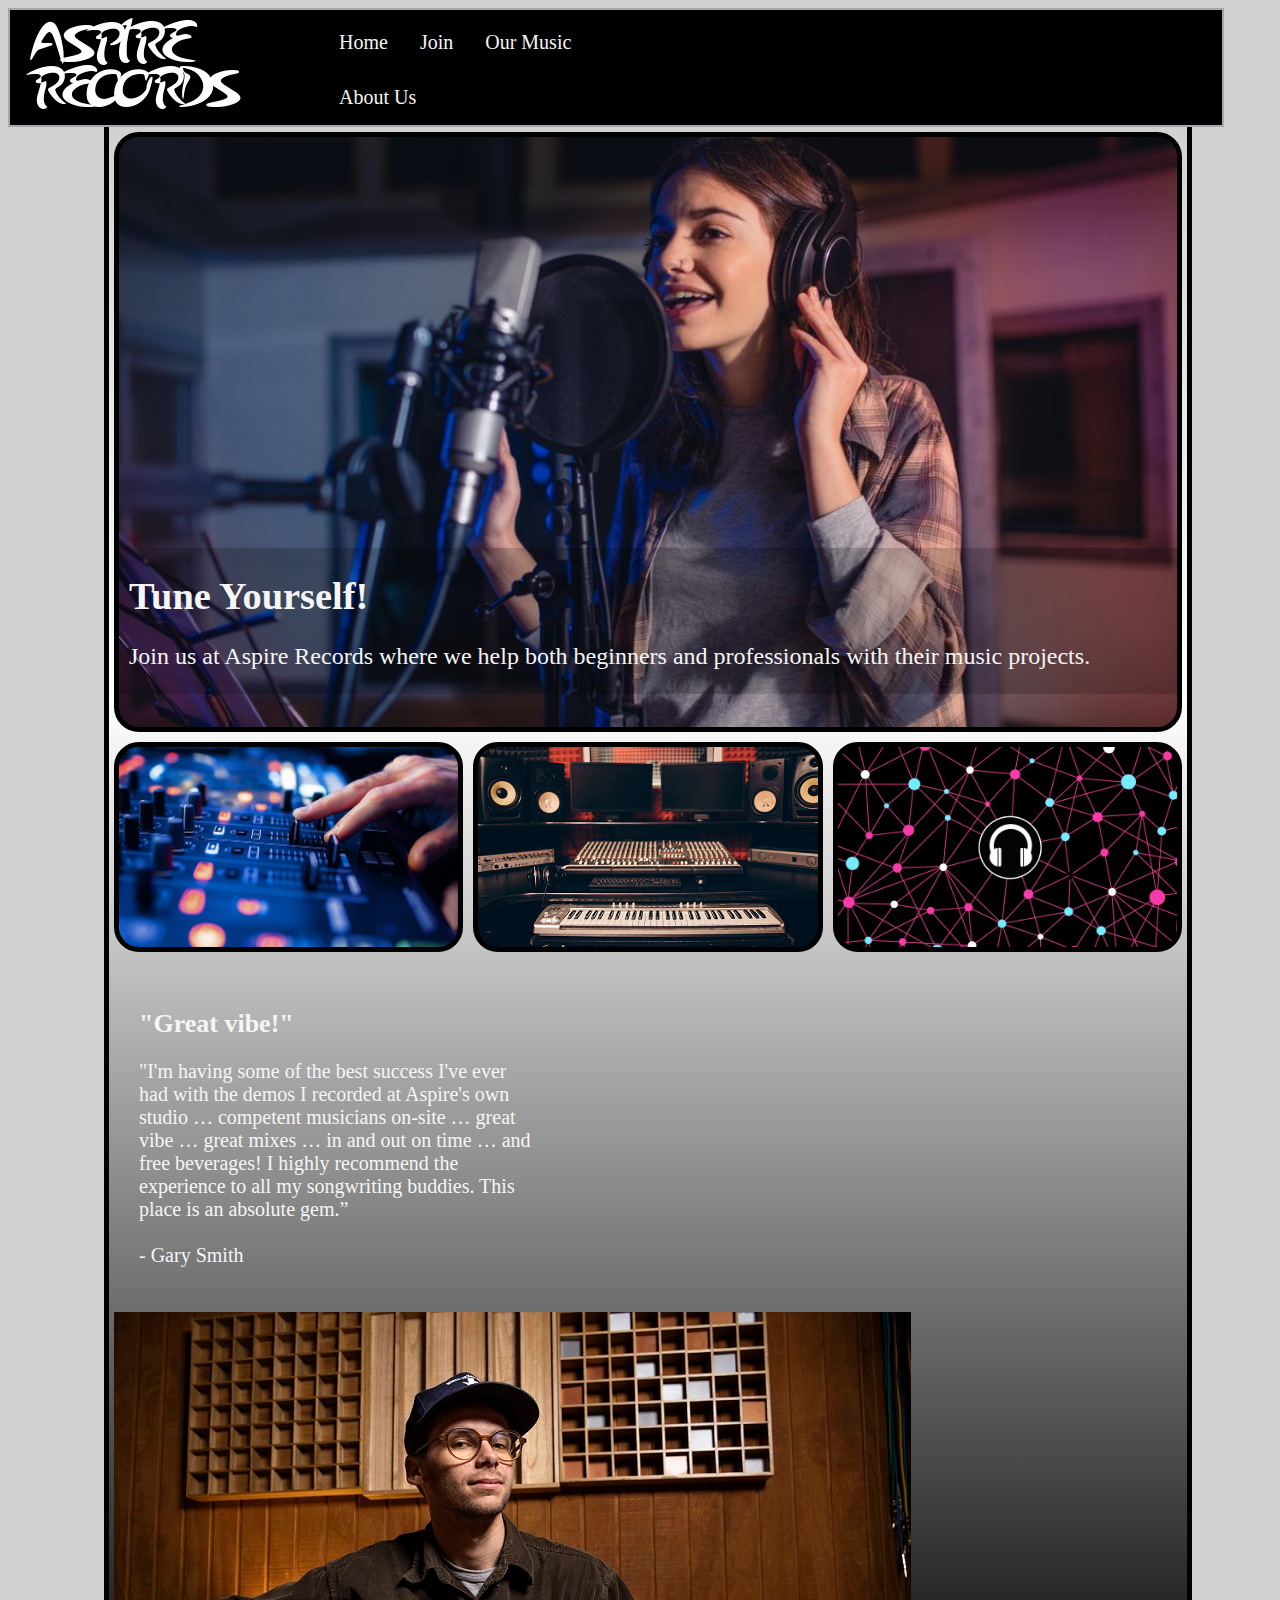
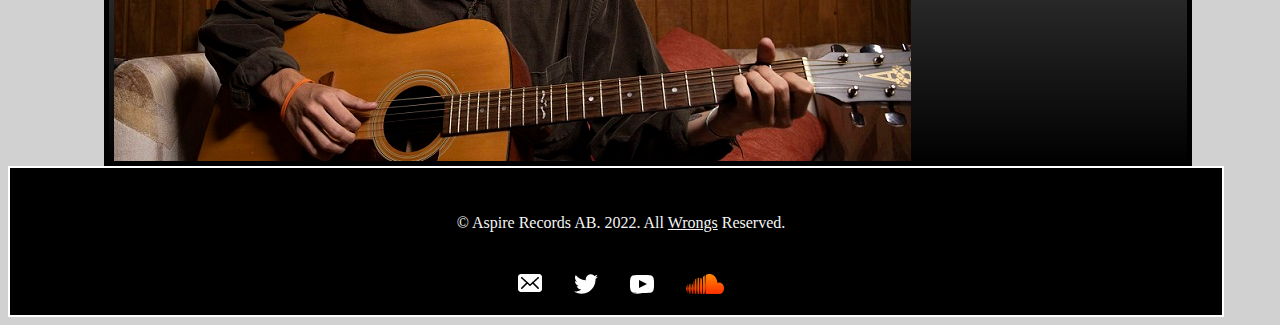
<file: index.html>
<!DOCTYPE html>
<html lang="en">
<head>
    <meta charset="UTF-8">
    <meta http-equiv="X-UA-Compatible" content="IE=edge">
    <meta name="viewport" content="width=device-width, initial-scale=1.0">
    <link rel="stylesheet" href="css/general.css"> <!-- Delad CSS för respektive sidor -->
    <link rel="stylesheet" href="css/home.css"> <!-- Patricks sida -->
    <link rel="stylesheet" href="css/join.css"> <!-- Ehsans sida -->
    <link rel="stylesheet" href="css/music.css"> <!-- Carls sida -->
    <title>Aspire Records - Tune Yourself</title>
</head>
<body>
    <div id="header-container">
        <div id="header-logo">
            <a href="index.html">
                <img src="img/aspire_header_logo1b.png" alt="Aspire Records Logo" height="100px">
            </a>
        </div>
         <div id="navrrow">
            <ul>
                <li><a href="index.html">Home</a></li>
                <li><a href="join.html">Join</a></li>
                <li><a href="music.html">Our Music</a></li>
                <li><a href="about.html">About Us</a></li>
            </ul>
         </div>
    </div>

    <div id="main-container">
        <div class="welcome-image1">
            <div class="welctext1">
                <h1>Tune Yourself!</h1>
                <p>Join us at Aspire Records where we help both beginners and professionals with their music projects.</p>
            </div>
        </div>

        <div class="zoom">
            <section class="showbox1">
                <p class="mixtxt">Mixing</p>
            </section>
        </div>
        <div class="zoom">
            <section class="showbox2">
                <p class="mastxt">Mastering</p>
            </section>
        </div>
        <div class="zoom">
            <section class="showbox3">
                <p class="distxt">Distribution</p>
            </section>
        </div>

        <div id="inspiration-container">
            <section class="quote1">
                <article>
                    <h2>"Great vibe!"</h2>
                    <p>
                        "I'm having some of the best success I've ever had with the demos I recorded
                        at Aspire's own studio … competent musicians on-site … great vibe … great mixes …
                        in and out on time … and free beverages! I highly recommend the experience to all
                        my songwriting buddies. This place is an absolute gem.”
                        <br><br>
                        - Gary Smith
                    </p>
                </article>
            </section>
            <img src="img/gary_smith1.jpg" alt="Gary Smith">
            <section>
                
            </section>
            <section>

            </section>
        </div>
    </div>

    <div id="footer-container">
        <section class="footer1">
            <p>© Aspire Records AB. 2022. All <u>Wrongs</u> Reserved.</p>
        </section>
        <section class="footer2">
            <ul>
                <li><a href="mailto:email@us.com"><img src="img/email1.png" alt="Email Logo"></a></li>
                <li><a href="https://twitter.com/" target="_blank"><img src="img/twitter1.png" alt="Twitter Logo"></a></li>
                <li><a href="https://www.youtube.com/" target="_blank"><img src="img/youtube1.png" alt="YouTube Logo"></a></li>
                <li><a href="https://soundcloud.com/" target="_blank"><img src="img/soundcloud1.png" alt="SoundCloud Logo" height="20px" width="38px"></a></li>
            </ul>
        </section>
    </div>
</body>
</html>
</file>
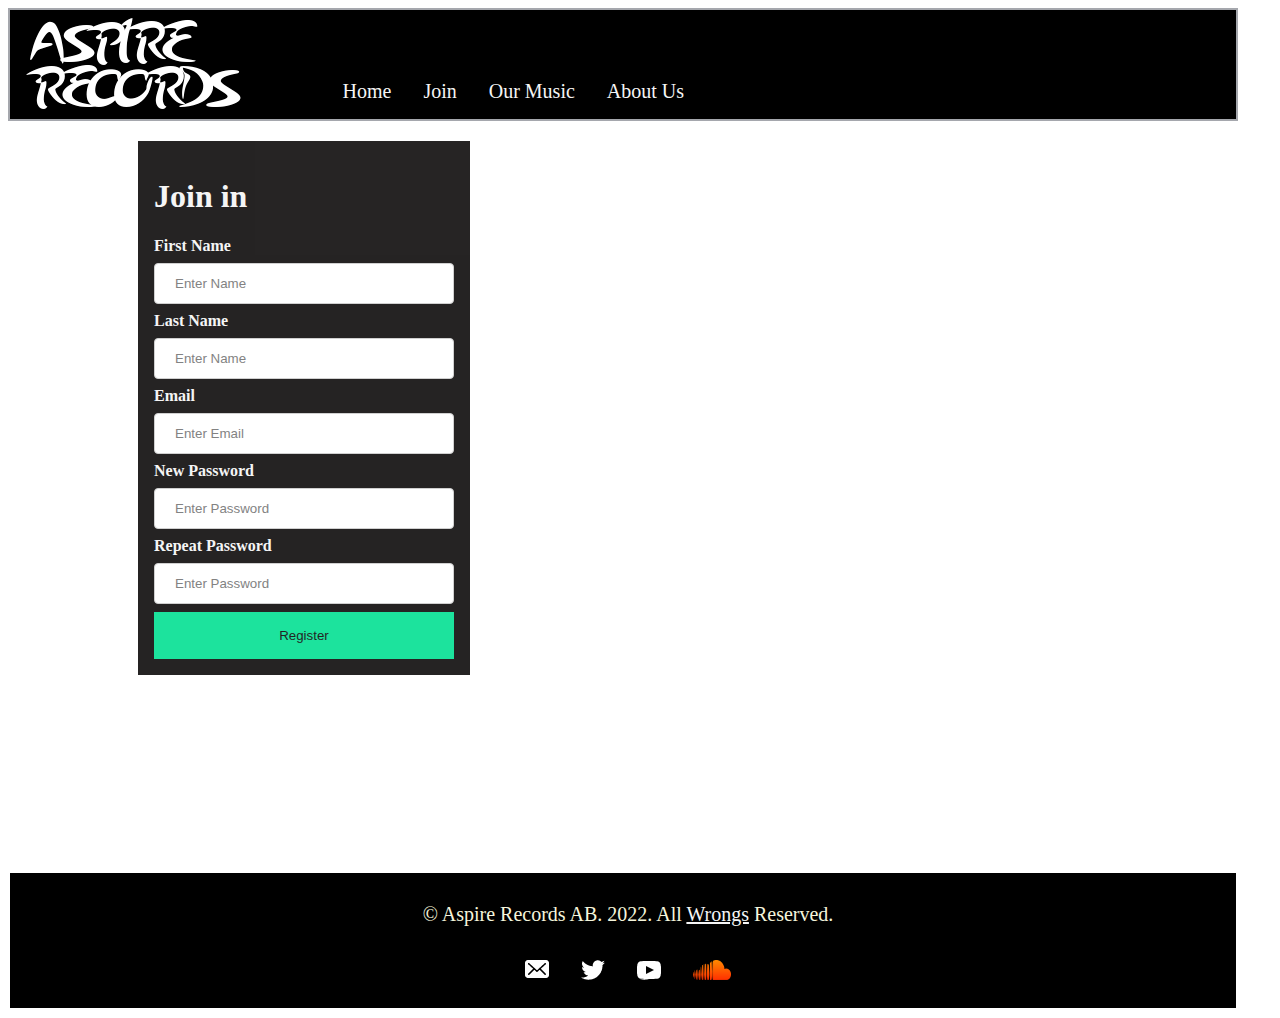
<file: join.html>
<!DOCTYPE html>
<html lang="en">
<head>
    <meta charset="UTF-8">
    <meta http-equiv="X-UA-Compatible" content="IE=edge">
    <meta name="viewport" content="width=device-width, initial-scale=1.0">
    <link rel="stylesheet" href="css/join.css">
    <title>join</title>
</head>
<body>

    <div id="header-container">
        <div id="header-logo">
            <a href="website/index.html">
                <img src="img/aspire_header_logo1b.png" alt="Aspire Records Logo" height="100px">
            </a>
        </div>
         <div id="navrow">
            <ul>
                <li><a href="index.html">Home</a></li>
                <li><a href="join.html">Join</a></li>
                <li><a href="music.html">Our Music</a></li>
                <li><a href="about.html">About Us</a></li>
            </ul>
         </div>
    </div>


    

    <div id="img-record">
        <form action="action_record" class="rec-box">
          <h1>Join in</h1>
          
          


          <label for="name1"><b>First Name</b></label>
          <input type="name1" placeholder="Enter Name" name="fname">
          
          <label for="name1"><b>Last Name</b></label>
          <input type="name1" placeholder="Enter Name" name="fname" required>
          
        
         
     
          
          <label for="email"><b>Email</b></label>
          <input type="text" placeholder="Enter Email" name="email" required>
      
          <label for="psw"><b> New Password</b></label>
          <input type="password" placeholder="Enter Password" name="psw" required>
          
          
          <label for="psw"><b>Repeat Password</b></label>
          <input type="password" placeholder="Enter Password" name="psw" required>
          <br>

          <button type="submit" class="btn">Register</button>
        </form>
      </div>

    

    </div>
    






    

    <div id="footer-container">
        <section class="footer1">© Aspire Records AB. 2022. All <u>Wrongs</u> Reserved.</section>
        <section class="footer2">
            <ul>
                <li><a href="mailto:email@us.com"><img src="img/email1.png" alt="Email Logo"></a></li>
                <li><a href="https://twitter.com/" target="_blank"><img src="img/twitter1.png" alt="Twitter Logo"></a></li>
                <li><a href="https://www.youtube.com/" target="_blank"><img src="img/youtube1.png" alt="YouTube Logo"></a></li>
                <li><a href="https://soundcloud.com/" target="_blank"><img src="img/soundcloud1.png" alt="SoundCloud Logo" height="20px" width="38px"></a></li>
            </ul>
        </section>
    </div>
</body>
</html>
</file>
<file: css/general.css>
/* NOTE! ONLY CSS THAT IS SHARED ACROSS ALL PAGES SHOULD BE LOCATED HERE. */

* {
    color: white;
    font-family: "Georgia", Serif;
    font-size: 20px;
    box-sizing: border-box;
}

body {
    background-color: rgb(209, 209, 209);
}

#header-container, #footer-container {
    min-height: 100px;
    background-color: black;
    padding-left: 10px;
    padding-top: 5px;
    display: grid;
    grid-template-columns: repeat(4, 1fr);
    grid-column-start: 1;
	grid-column-end: 5;
	gap: 10px;
}

#header-container {
	grid-column-start: 1;
	grid-column-end: 5;
}

#header-logo {
    grid-column-start: 1;
    grid-row-start: 1;
	grid-column-end: 2;
    grid-row-end: 2;
}

#navrow {
    margin: 0 auto;
    grid-column-start: 2;
	grid-column-end: 4;
    align-self: flex-end;
}

ul {
    list-style-type: none;
    margin: 0;
    padding: 0;
    overflow: hidden;
    background-color: black;
  }

li {
    float: left;
}

li a {
    display: block;
    text-align: center;
    padding: 16px;
    text-decoration: none;
  }
  
li a:hover {
    background-color: #ffffff96;
    border-top-left-radius: 15px;
    border-top-right-radius: 15px;
}

#footer-container {
    min-height: 110px;
}

.footer1 {
    grid-column-start: 1;
	grid-column-end: 5;
    text-align: center;
    padding-top: 30px;
}

.footer1 p, .footer1 u {
    font-size: 16px;
}

.footer2 {
    grid-column-start: 2;
	grid-column-end: 4;
    margin: 0 auto;
}
</file>
<file: css/home.css>
/* NOTE! ONLY CSS FOR "HOME / "INDEX.HTML" SHOULD BE LOCATED HERE. */

#main-container {
    width: 85%;
    background: rgb(0, 0, 0);
    background: linear-gradient(0deg, rgb(0, 0, 0) 0%,
    rgba(255,255,255,1) 65%,
    rgba(0,212,255,0) 100%);
    min-height: 500px;
    border-left: 5px solid black;
    border-right: 5px solid black;
    margin: 0 auto;
    display: grid;
    grid-template-columns: repeat(3, 1fr);
    padding: 5px;
    gap: 10px;
}

.welcome-image1 {
    grid-column-start: 1;
	grid-column-end: 4;
    background-image: url(../img/welcome_image1.jpg);
    background-color: black;
    min-height: 600px;
    background-position: center;
    background-repeat: no-repeat;
    background-size: cover;
    position: relative;
    width: 100%;
    border-radius: 25px;
    border: 5px solid rgb(0, 0, 0);
}
  
.welctext1 {
    text-align: left;
    position: absolute;
    top: 82%;
    left: 50%;
    transform: translate(-50%, -50%);
    color: white;
    background-color: rgba(0, 0, 0, 0.192);
    width: 100%;
    padding-left: 10px;
}
  

.welctext1 h1 {
    font-size: 3vw;
    font-family: Cambria, Cochin, Georgia, Times, 'Times New Roman', serif;
}

.welctext1 p {
    font-size: 24px;
}

.showbox1, .showbox2, .showbox3 {
    border-radius: 25px;
    min-height: 210px;
    background-position: center;
    background-repeat: no-repeat;
    background-size: cover;
    position: relative;
    width: 100%;
    border-radius: 25px;
    border: 5px solid rgb(0, 0, 0);
}

.showbox1 {
    grid-column-start: 1;
	grid-column-end: 2;
    background-image: url(../img/mixing1.jpg);
}

.showbox2 {
    grid-column-start: 2;
	grid-column-end: 3;
    background-image: url(../img/mastering1.jpg);
}

.showbox3 {
    grid-column-start: 3;
	grid-column-end: 4;
    background-image: url(../img/distribution1.jpg);
}

.zoom {
    transition: transform .2s;
    width: 100%;
    height: 100%;
    margin: 0 auto;
}
  
.zoom:hover {
    transform: scale(1.02);
    -webkit-box-shadow:0px 0px 8px 5px black;
    -moz-box-shadow: 0px 0px 8px 2px light rgb(0, 0, 0);
    box-shadow: 0px 0px 8px 2px light rgb(0, 0, 0);
    border-radius: 25px;
}

.showbox1 .mixtxt, .showbox2 .mastxt, .showbox3 .distxt {
    box-sizing: content-box;
    text-align: center;
    position: relative;
    top: 130px;
    left:0px;
    visibility: hidden;
    }

.showbox1:hover .mixtxt, .showbox2:hover .mastxt, .showbox3:hover .distxt {
    visibility: visible;
    background-color: rgba(0, 0, 0, 0.521);
}

#inspiration-container {
    grid-column-start: 1;
	grid-column-end: 4;
    display: flex;
    flex-direction: row;
    flex-wrap: wrap;
    justify-content: stretch;
}

.quote1 {
    background-color: transparent;
    width: 450px;
    padding: 25px;
}

.quote1 h2 {
    font-size: 26px;
}

.inspiration-container img {
    border-radius: 25px;
}

/* Adjusting appearance to smaller desktops and screen sizes */
@media screen and (max-width:  1024px) and (min-width: 769px) {

	#main-container {
		width: 100%;
	}

    #navrow {
        margin: 0 auto;
        grid-column-start: 2;
        grid-column-end: 5;
    }

    .welctext1 h1 {
        font-size: 4.5vw;
    }
}

@media screen and (max-width: 768px) {

    #header-container {
        border-top-left-radius: 35%;
        border-top-right-radius: 35%;
    }

    #header-logo {
        grid-column-start: 1;
        grid-column-end: 5;
        grid-row-start: 1;
        grid-row-end: 1;
        padding-top: 10px;
        margin: 0 auto;
    }
    
    #navrow {
        margin: 0 auto;
        grid-column-start: 1;
        grid-column-end: 5;
        display: flex;
        align-self: flex-end;
    }

	#main-container {
		width: 100%;
        background: rgb(0, 0, 0);
        background: linear-gradient(0deg, rgb(0, 0, 0) 0%,
        rgb(0, 0, 0) 25%,
        rgba(0, 0, 0, 0) 100%);
	}

    .welcome-image1 {
        min-height: 400px;
    }

    .welctext1 {
        top: 80%;
    }

    .welctext1 h1 {
        font-size: 4.5vw;
    }

    .welctext1 p {
        font-size: 20px;
    }

    .zoom {
        grid-column-start: 1;
        grid-column-end: 4;
    }

    .showbox1 .mixtxt, .showbox2 .mastxt, .showbox3 .distxt {
        top: 130px;
        left: 0px;
        visibility: visible;
        background-color: rgba(0, 0, 0, 0.521);
    }

    .zoom:hover {
        transform: none;
        -webkit-box-shadow: 0px;
        -moz-box-shadow: 0px;
        box-shadow: none;
    }
}
</file>
<file: css/join.css>
* {
    color: whitesmoke;

    
}

body {
    width: 100%;

background-image: url(https://images.unsplash.com/photo-1496323306474-7ca541c42005?ixlib=rb-1.2.1&ixid=MnwxMjA3fDB8MHxzZWFyY2h8MTN8fHJvdW5kJTIwbGlnaHR8ZW58MHx8MHx8&auto=format&fit=crop&w=1100&q=60);


}

#img-record{
   background-image: url("https://images.theconversation.com/files/78239/original/image-20150416-5657-fx1dia.jpg?ixlib=rb-1.1.0&q=45&auto=format&w=754&fit=clip");
   min-height: 750px;
   width: 1000px;
   background-repeat: no-repeat;
   background-position: center;
   background-size: cover;
   position: relative;
   display: grid;
   margin-left: 110px;
   
   
}
.rec-box{

        position: absolute;
        left: 0;
        margin: 20px;
        max-width: 300px;
        padding: 16px;
       background-color: rgb(14, 12, 12);
       opacity: 0.9;
}

#header-container, #footer-container {
    width: 95%;
    min-height: 100px;
    background-color: black;
    padding-left: 10px;
    padding-top: 5px;
    display: grid;
    grid-template-columns: repeat(4, 1fr);
    grid-column-start: 1;
	grid-column-end: 5;
	gap: 10px;
    
    
}

#header-container {
	grid-column-start: 1;
	grid-column-end: 5;
    border: 2px solid rgb(165, 167, 173);
    
}

#header-logo {
    grid-column-start: 1;
    grid-row-start: 1;
	grid-column-end: 2;
    grid-row-end: 2;
}

input[type=text], input[type=password],input[type=name1]{
    width: 100%;
    padding: 12px 20px;
    margin: 8px 0;
    display: inline-block;
    border: 1px solid #ccc;
    border-radius: 4px;
    box-sizing: border-box;
    color: #25332e;
    opacity: 1;
    
  }

  nput[type=text]:focus, input[type=password]:focus {
    width: 100%;
  background-color: #04AA6D;
  color: rgb(9, 7, 7);
  padding: 14px 20px;
  margin: 8px 0;
  border: none;
  border-radius: 4px;
  cursor: pointer;
  opacity: 1;
}
  
.btn {
    background-color: #03f8a2;
    color: rgb(13, 11, 11);
    padding: 16px 20px;
    border: none;
    cursor: pointer;
    width: 100%;
    opacity: 0.9;
    
  }
  .btn:hover {
    opacity: 1;
  }



#navrow {
    grid-column-start: 2;
	grid-column-end: 5;
    display: flex;
    align-self: flex-end;
}

ul {
    grid-column-start: 3;
	grid-column-end: 5;
    list-style-type: none;
    margin: 0;
    padding: 0;
    overflow: hidden;
    background-color: black;
  }

li {
    float: left;
}

li a {
    font-family:"Georgia", Serif;
    font-size: 20px;
    display: block;
    text-align: center;
    padding: 16px;
    text-decoration: none;
  }
  
li a:hover {
    background-color: white;
  }

#footer-container {
    min-height: 130px;
    border:2px solid white 
    
    
}

.footer1 {
    grid-column-start: 1;
	grid-column-end: 5;
    font-family:"Georgia", Serif;
    font-size: 20px;
    text-align: center;
    padding-top: 25px;
    color: beige;
    
    
}

.footer2 {
    grid-column-start: 2;
	grid-column-end: 4;
    margin: 0 auto;
}
</file>
<file: css/music.css>
/* NOTE! ONLY CSS FOR "OUR MUSIC" / "MUSIC.HTML" SHOULD BE LOCATED HERE. */
</file>
